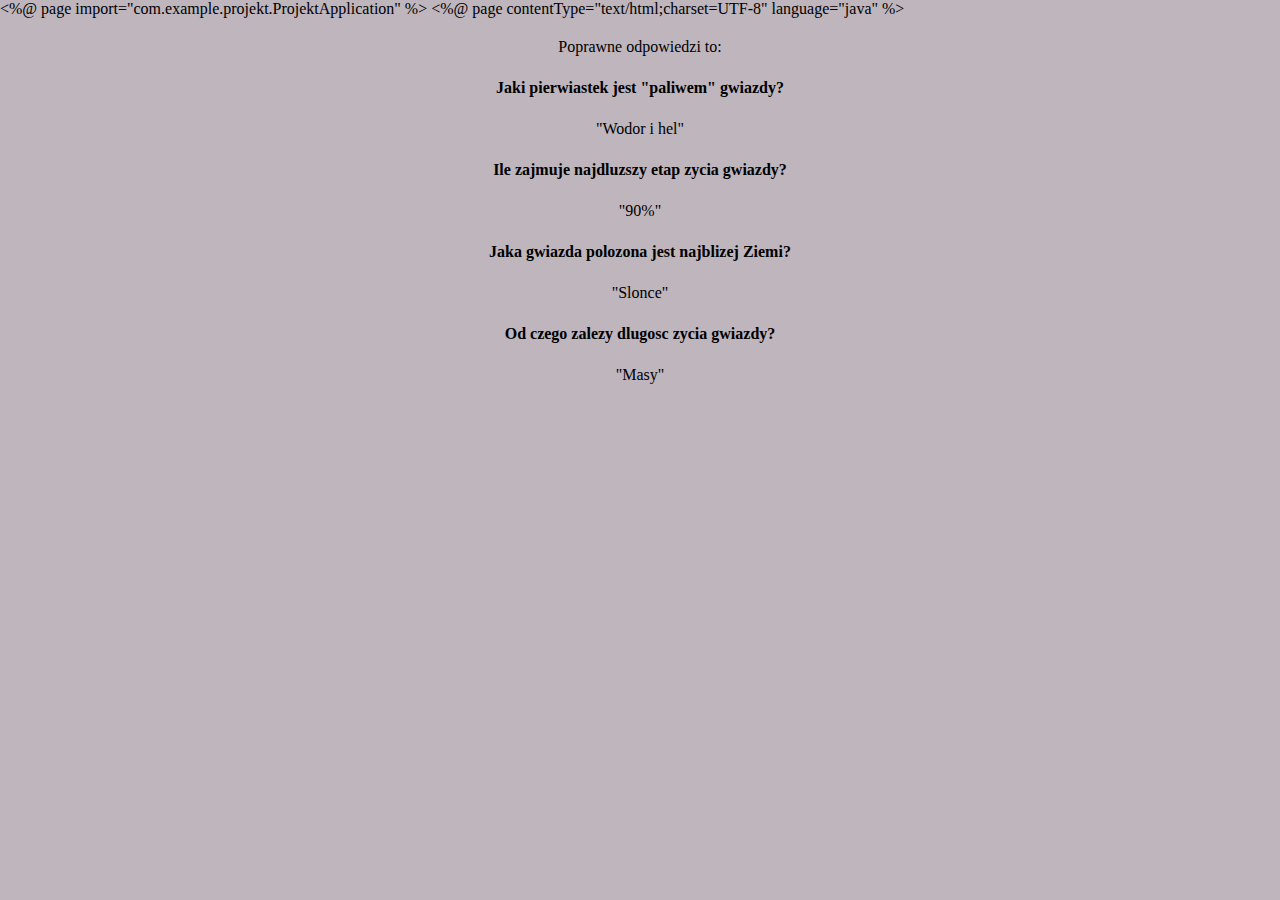
<file: src/main/resources/static/helloworld.html>
<%@ page import="com.example.projekt.ProjektApplication" %>
<%@ page contentType="text/html;charset=UTF-8" language="java" %>
<html xmlns:th="http://www.w3.org/1999/xhtml">
<head>
    <title>Twoj wynik: </title>
    <link rel="stylesheet" href="style.css">
</head>
<body>
<main>
    <p>Poprawne odpowiedzi to: </p>
    <b><p>Jaki pierwiastek jest "paliwem" gwiazdy?</p></b>
    <p>"Wodor i hel"</p>
    <b><p>Ile zajmuje najdluzszy etap zycia gwiazdy?</p></b>
    <p>"90%"</p>
    <b><p>Jaka gwiazda polozona jest najblizej Ziemi?</p></b>
    <p>"Slonce"</p>
    <b><p>Od czego zalezy dlugosc zycia gwiazdy?</p></b>
    <p>"Masy"</p>
    <p th:text="'Ilosc Twoich poprawnych odpowiedzi to: ' + ${}" />

</main>
</body>
</html>
</file>
<file: src/main/resources/static/style.css>
html {
    width:100%;
    height:100%;
}

html, body {
    scroll-behavior: smooth;
    background-color: #beb5bd;
}

body{
    margin: 0;
}
.header {
    padding: 10px;
    text-align: center;
    background: #9b80a3;
    color: white;
    font-size: 10px;
}
.napis {
    padding: 250px;
    text-align: center;
    background: #9b80a3;
    color: white;
    font-size: 8px;
    margin-left: auto;
    margin-right: auto;

}
.text-block {
    position: absolute;
    bottom: 550px;
    right: 400px;
    background-color: black;
    color: white;
    padding-left: 20px;
    padding-right: 80px;
    font-family: Georgia;
    font-size: 16px;
}
.formularz {
    padding: 12%;
    text-align:center;
    background: #9e5faa;
    color: black;
    font-size: 20px;
    margin-left: auto;
    margin-right: auto;

}

.main {
    text-align: center;
    background: #beb5bd;
    color: black;
    font-size: 20px;
    margin-left: 20%;
    margin-right: 20%;
}
.footer {
    width: auto;
    padding: 10px;
    text-align: center;
    background: #9b80a3;
    color: white;
    font-size: 10px;
    margin-left: auto;
    margin-right: auto;
}
.obraz{
    height: 400px;
    max-width: 100%;
    overflow: hidden;
    padding: 50px;
    margin: auto;
    background: #a79ca7;
    border:1px solid rgb(14, 13, 13);
}
.menu {
    background-color: #333;
    overflow: hidden;
    max-width: 100%;
    border:1px solid rgb(14, 13, 13);
}
.menu a:hover {
    background-color: #ddd;
    color: black;
}
.menu a {
    float: left;
    color: #f2f2f2;
    text-align: center;
    padding: 16px 55px;
    text-decoration: none;
    font-size: 25px;
}

img{
    max-width: 100%;
    height: auto;
    width: auto;
    object-fit: none;
}
p {
    text-align: center;
    line-height: 25px;
}

/*najwieksza rozdzielczosc laptopów*/
@media only screen and (max-width: 1000px) {
    #menu{ display: none; }
    #napis{ display: none; }
    #header{ display: none; }
    #main{ display: none; }
    #column{ display: none; }
}

/*średni telefon lub IPad*/
@media only screen and (max-width: 480px) {
    #header{ display: none; }
    #menu{ display: none; }
    #napis{ display: none; }
    #main{ display: none; }
    #column{ display: none; }
}



#cookieinfo * {
    margin: 0px;
    padding: 0px;
}

#cookieinfo {
    position: fixed;
    font-size: 12px;
    font-family: Arial, Verdana, sans-serif;
    left: 0px;
    bottom: 0px;
    right: 0px;
    background-color: #323334;
    padding: 20px;
    box-shadow: 0px -1px 3px rgba(0, 0, 0, 0.5);
    z-index: 1000;
}

#cookieinfo h6 {
    font-size: 16px;
    font-weight: bold;
    color: #cdd7da;
    text-shadow: 0px 1px 1px rgba(0, 0, 0, 1);
    margin-bottom: 7px;
}

#cookieinfo p {
    font-size: 12px;
    color: #afb4bc;
    line-height: 1.5em;
    text-shadow: 0px 1px 1px rgba(0, 0, 0, 1);
}

#cookieinfo a {
    display: block;
    position: absolute;
    right: 10px;
    top: 10px;
    width: 22px;
    height: 22px;
    border-radius: 11px;
    line-height: 22px;
    font-size: 12px;
    color: #ffffff;
    text-align: center;
    text-decoration: none;
    background-color: #ff6000;
    box-shadow: 0px 1px 2px rgba(0, 0, 0, 0.75);
}

#cookieinfo a:hover {
    background-color: #ff7925;
}

* {
    box-sizing: border-box;
}

.column {
    float:left;
    padding: 2px;
    width: 33.33%;
    object-fit:cover;
}

.column2 {
    float:left;
    width: 50%;
    object-fit:cover;
}
</file>
